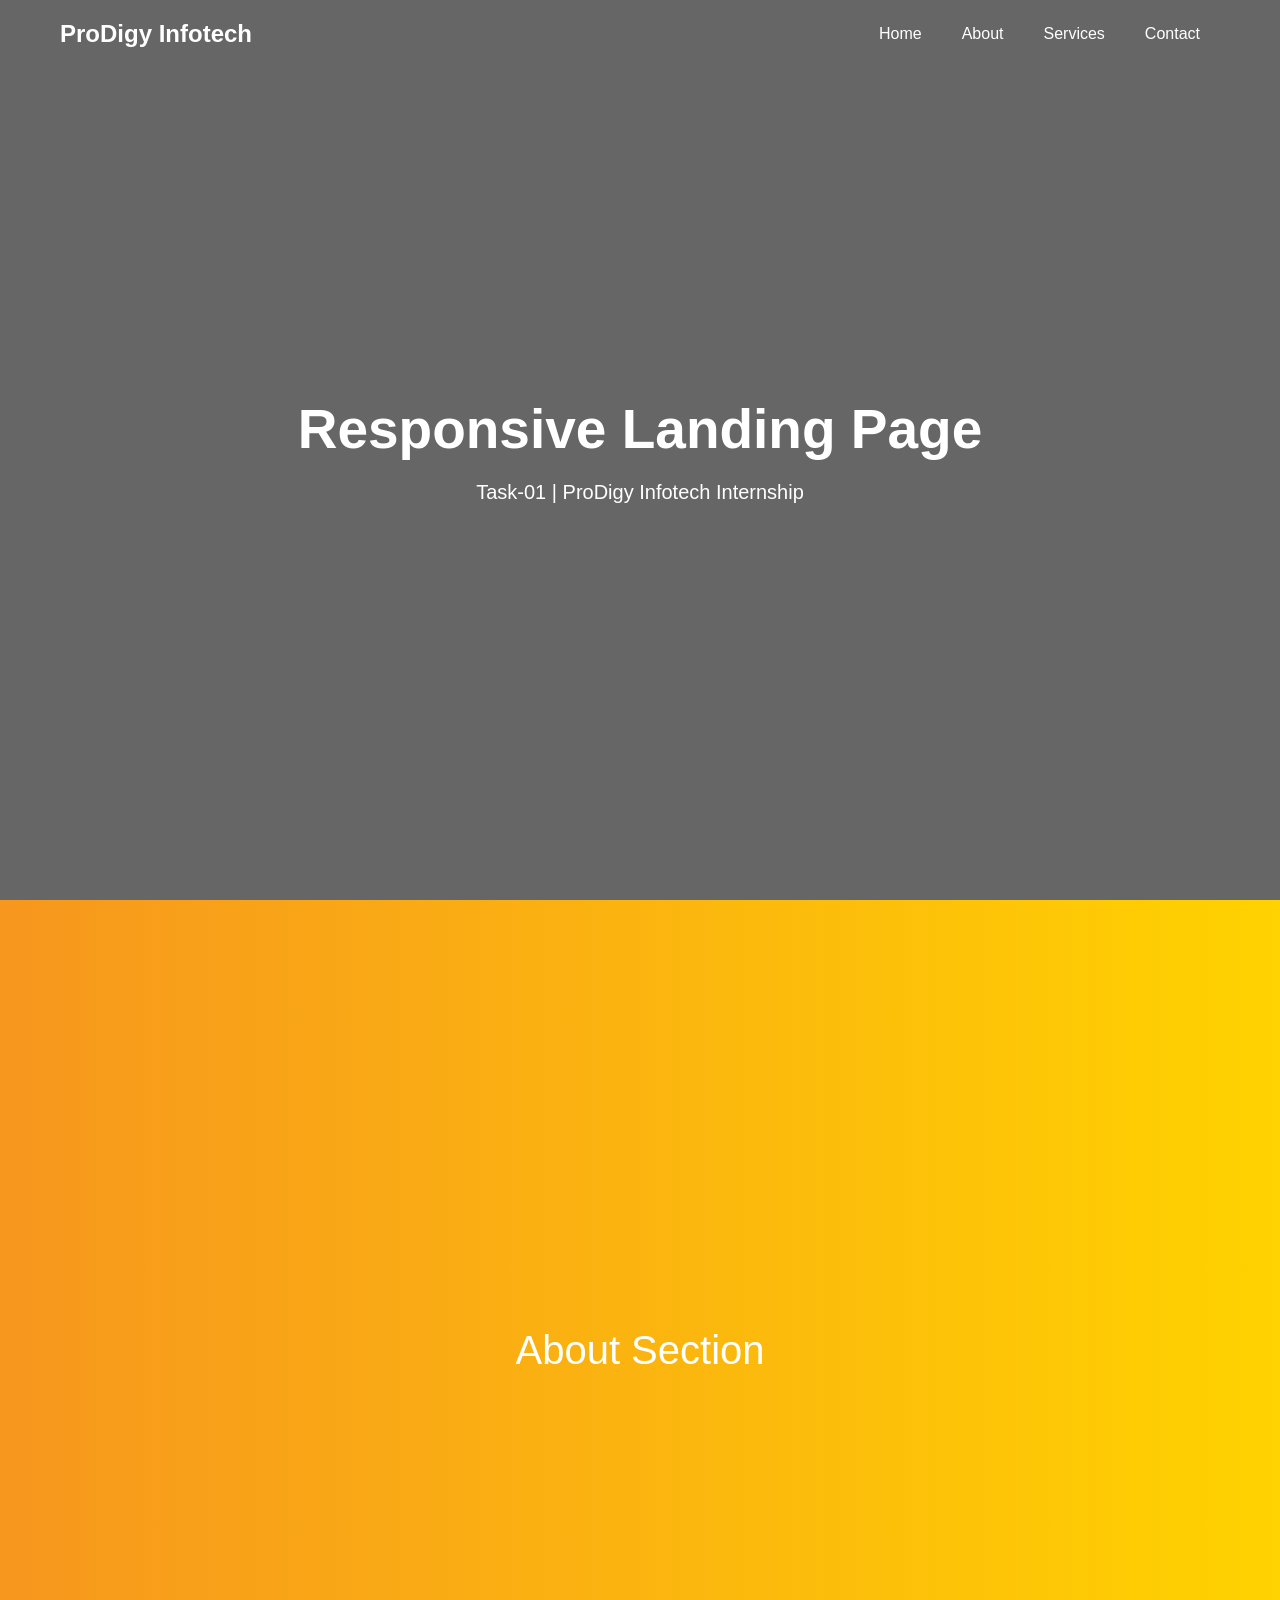
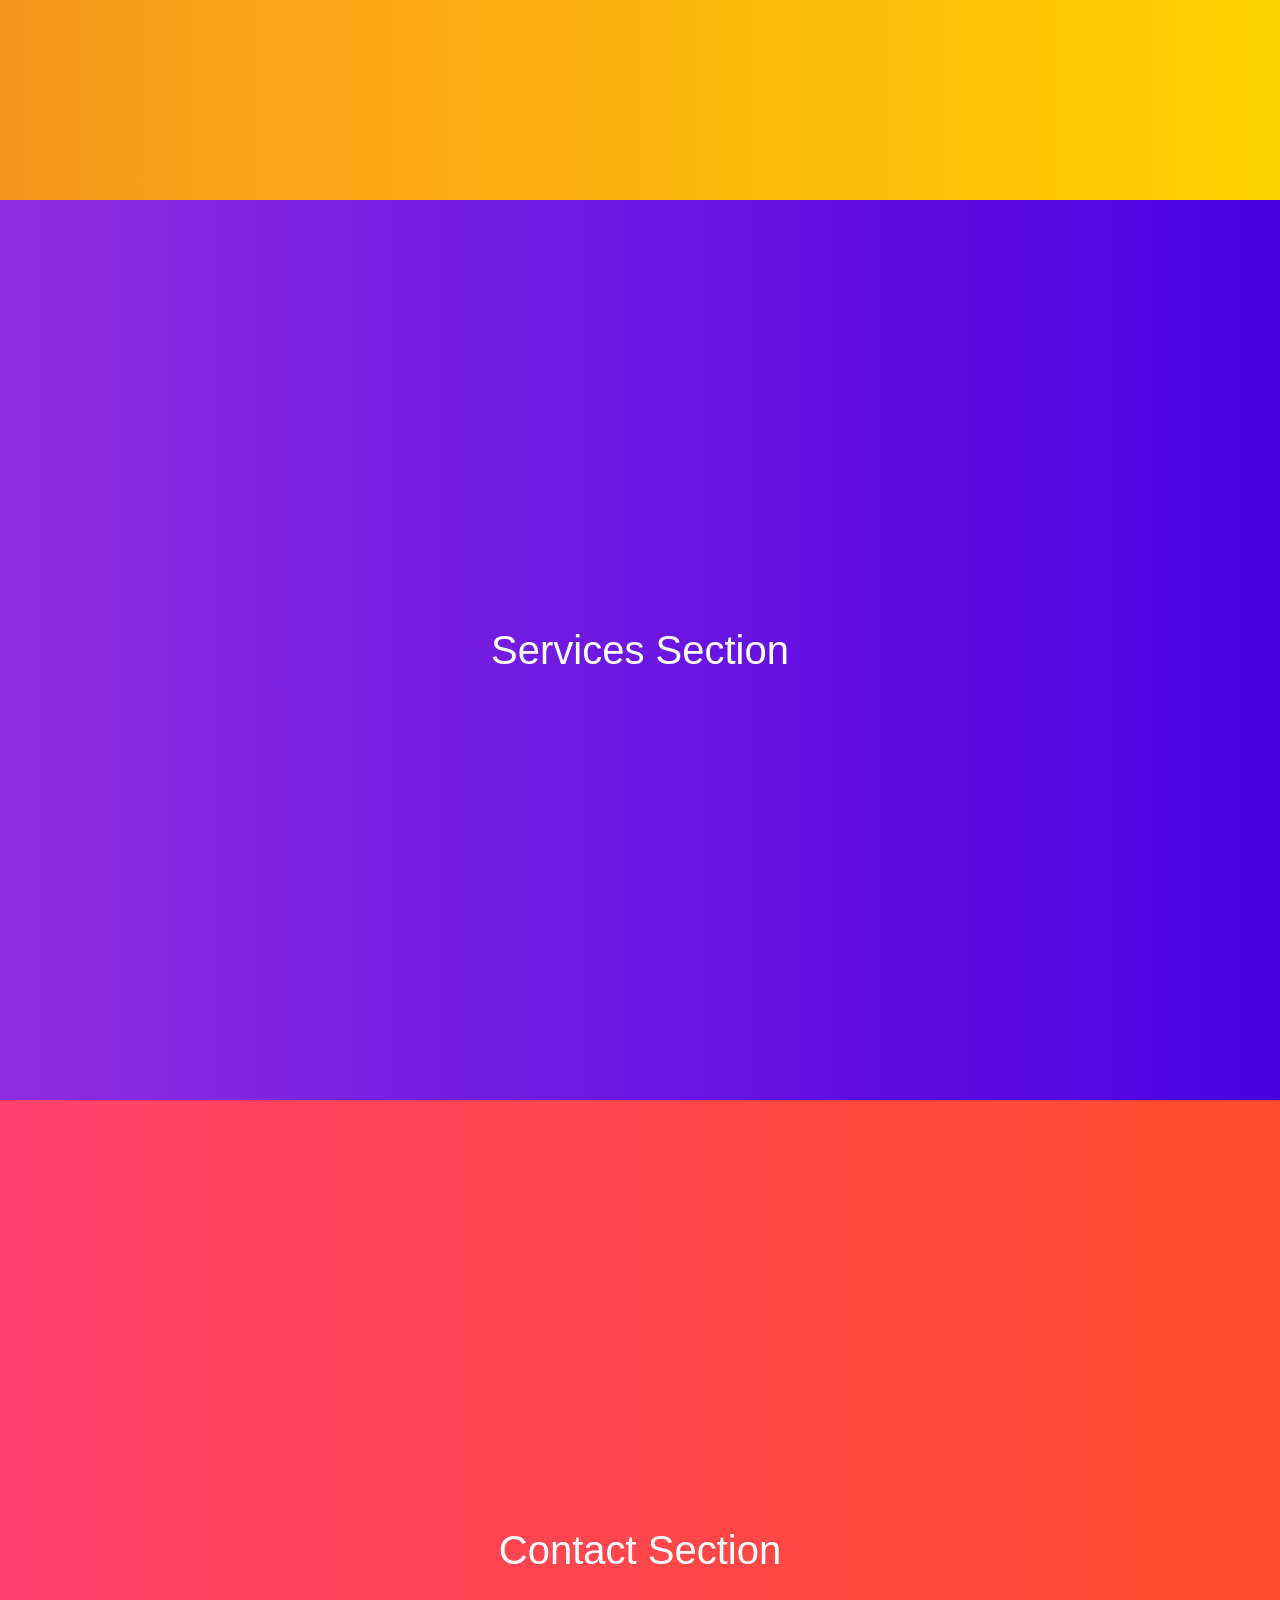
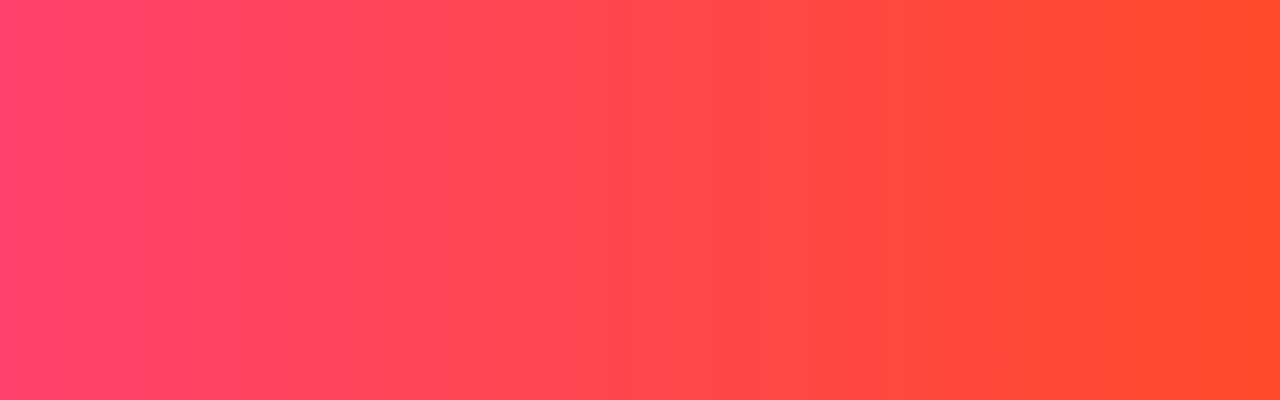
<file: index.html>
<!DOCTYPE html>
<html lang="en">
<head>
<meta charset="UTF-8">
<meta name="viewport" content="width=device-width, initial-scale=1.0">
<title>ProDigy Infotech - Task 01</title>

<style>
*{
    margin:0;
    padding:0;
    box-sizing:border-box;
    font-family: 'Poppins', sans-serif;
}

body{
    scroll-behavior:smooth;
}

/* ===== NAVBAR ===== */
nav{
    position:fixed;
    width:100%;
    top:0;
    left:0;
    padding:20px 60px;
    display:flex;
    justify-content:space-between;
    align-items:center;
    transition:0.4s;
    z-index:1000;
}

.logo{
    font-size:24px;
    font-weight:700;
    color:white;
}

nav ul{
    display:flex;
    list-style:none;
}

nav ul li{
    margin:0 20px;
}

nav ul li a{
    text-decoration:none;
    color:white;
    font-weight:500;
    position:relative;
    transition:0.3s;
}

/* Hover underline */
nav ul li a::after{
    content:"";
    position:absolute;
    left:0;
    bottom:-5px;
    width:0%;
    height:2px;
    background:#00f2fe;
    transition:0.4s;
}

nav ul li a:hover::after{
    width:100%;
}

nav ul li a:hover{
    color:#00f2fe;
}

/* Scroll Effect */
nav.scrolled{
    background:rgba(0,0,0,0.8);
    backdrop-filter:blur(8px);
    padding:15px 60px;
}

/* ===== HOME SECTION WITH IMAGE ===== */
#home{
    height:100vh;
    background: url('https://images.unsplash.com/photo-1498050108023-c5249f4df085') no-repeat center center/cover;
    position:relative;
    display:flex;
    justify-content:center;
    align-items:center;
    text-align:center;
    color:white;
}

/* Dark Overlay */
#home::before{
    content:"";
    position:absolute;
    top:0;
    left:0;
    width:100%;
    height:100%;
    background:rgba(0,0,0,0.6);
}

.home-content{
    position:relative;
    z-index:2;
}

.home-content h1{
    font-size:55px;
    margin-bottom:20px;
}

.home-content p{
    font-size:20px;
}

/* Other Sections */
section{
    height:100vh;
    display:flex;
    justify-content:center;
    align-items:center;
    font-size:40px;
    color:white;
}

#about{
    background:linear-gradient(to right,#f7971e,#ffd200);
}

#services{
    background:linear-gradient(to right,#8e2de2,#4a00e0);
}

#contact{
    background:linear-gradient(to right,#ff416c,#ff4b2b);
}

/* Responsive */
@media(max-width:768px){
    nav{
        padding:15px 20px;
    }
    .home-content h1{
        font-size:35px;
    }
}
</style>
</head>

<body>

<nav id="navbar">
    <div class="logo">ProDigy Infotech</div>
    <ul>
        <li><a href="#home">Home</a></li>
        <li><a href="#about">About</a></li>
        <li><a href="#services">Services</a></li>
        <li><a href="#contact">Contact</a></li>
    </ul>
</nav>

<section id="home">
    <div class="home-content">
        <h1>Responsive Landing Page</h1>
        <p>Task-01 | ProDigy Infotech Internship</p>
    </div>
</section>

<section id="about">About Section</section>
<section id="services">Services Section</section>
<section id="contact">Contact Section</section>

<script>
window.addEventListener("scroll", function(){
    const navbar = document.getElementById("navbar");
    navbar.classList.toggle("scrolled", window.scrollY > 50);
});
</script>

</body>
</html>
</file>
